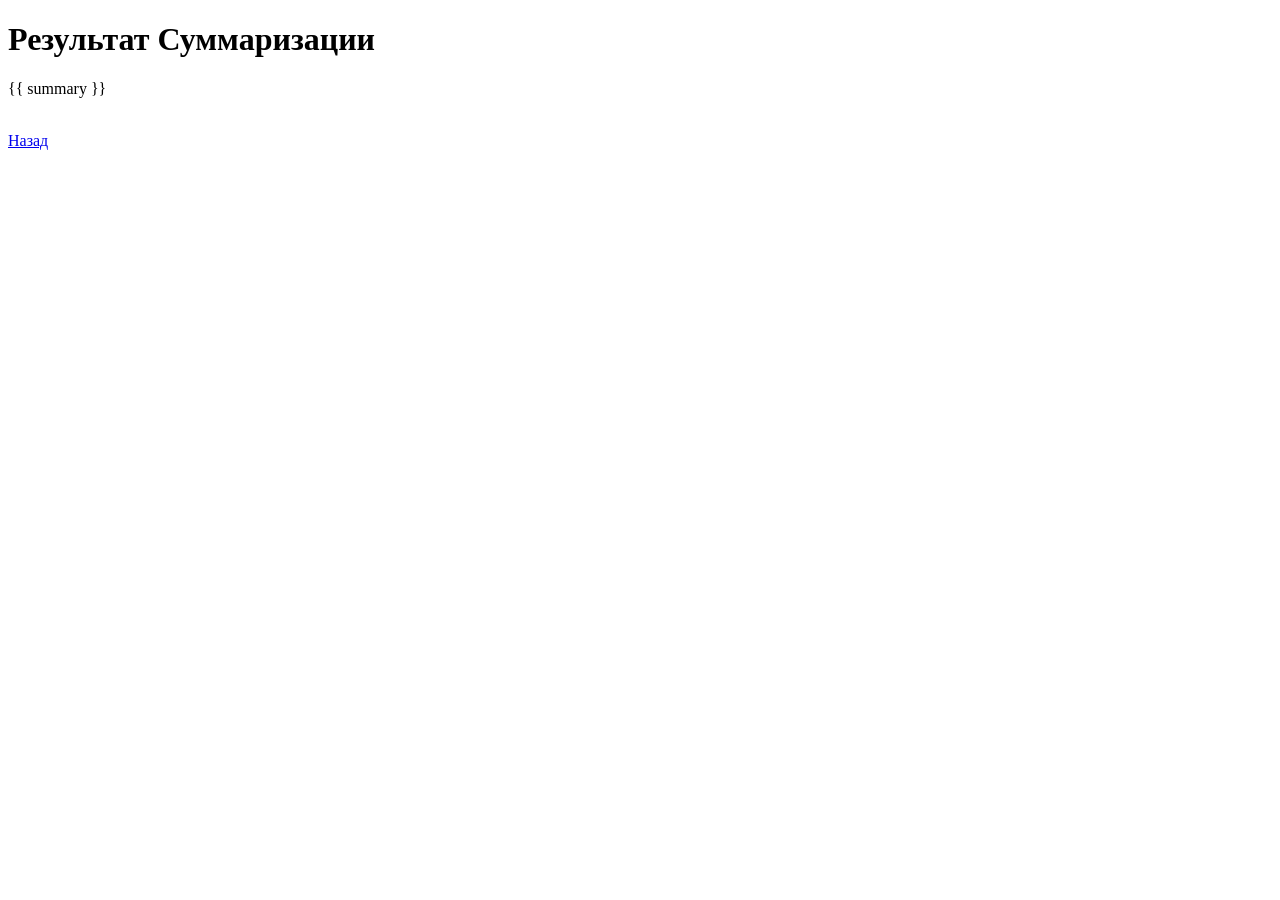
<file: templates/summary_result.html>
<!DOCTYPE html>
<html>
<head>
    <title>Результат Суммаризации</title>
</head>
<body>
    <h1>Результат Суммаризации</h1>
    <p>{{ summary }}</p>
    <br>
    <a href="/summarize">Назад</a>
</body>
</html>
</file>
